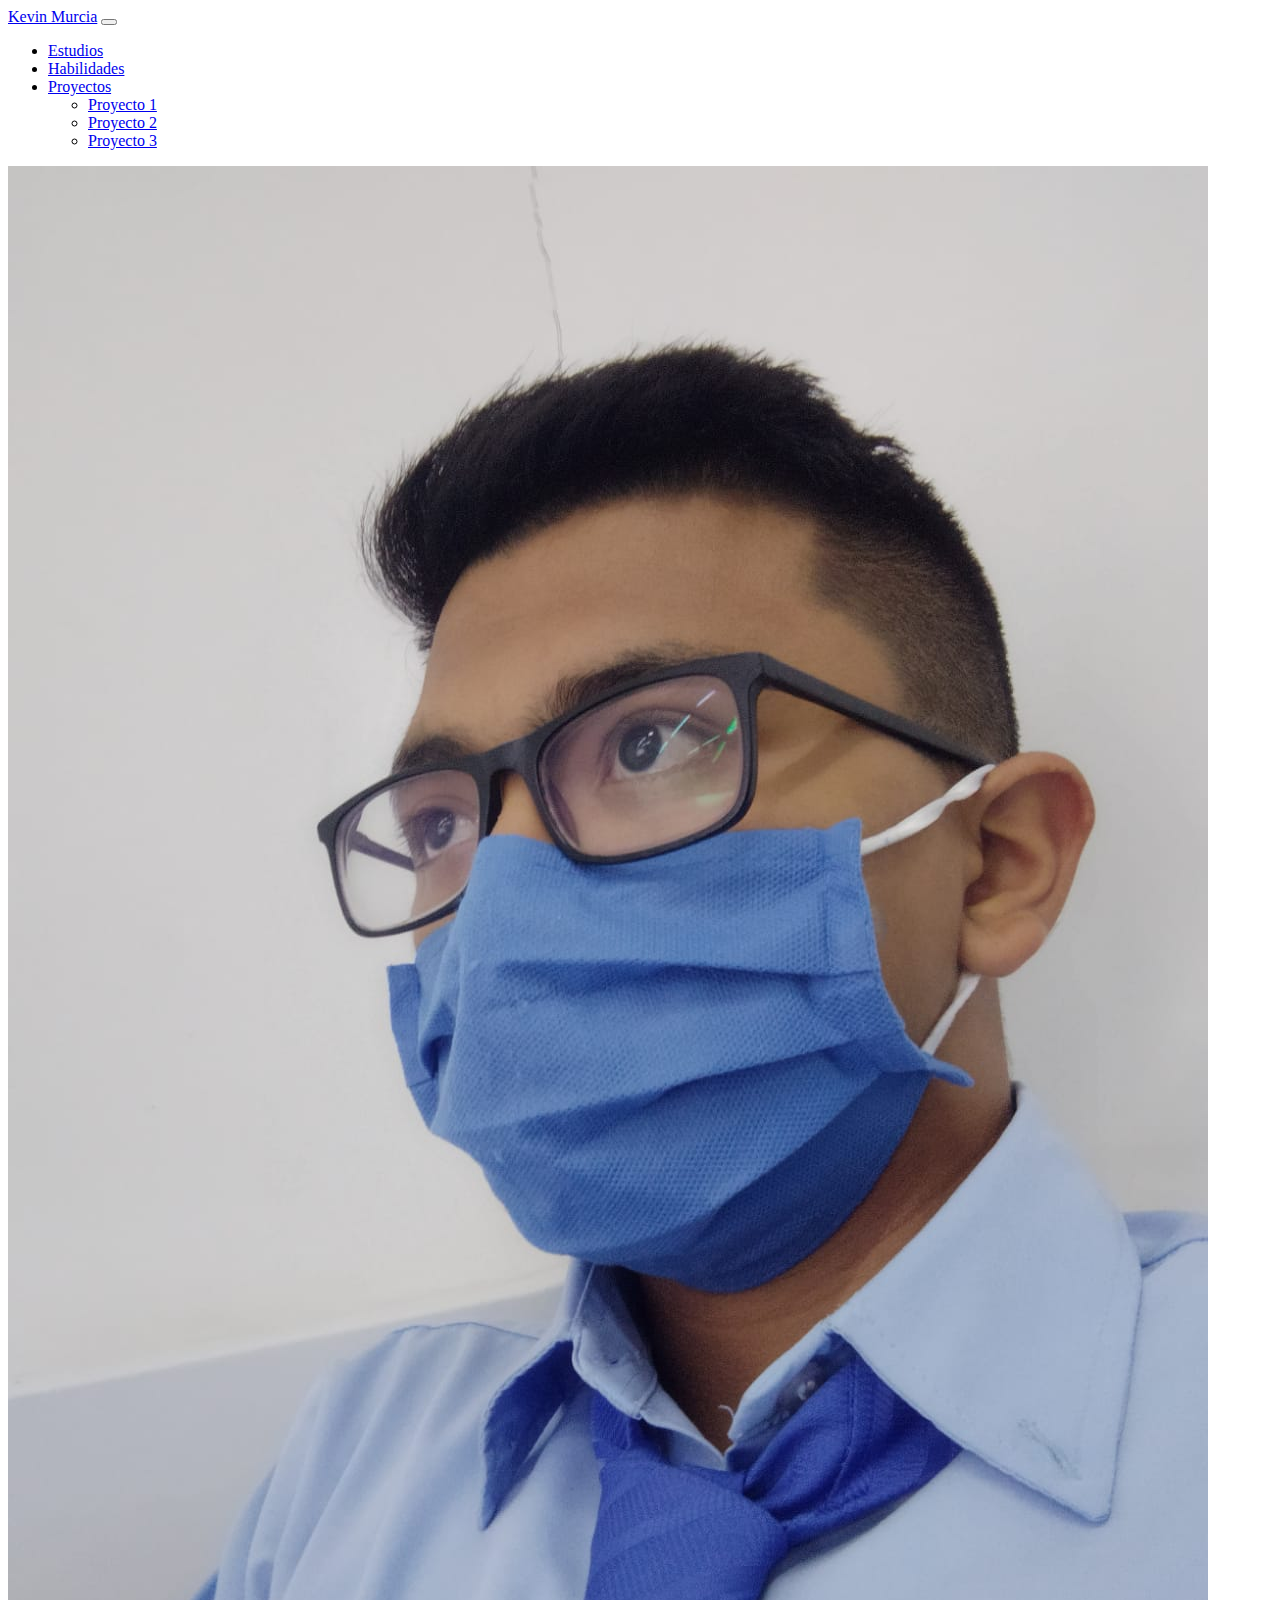
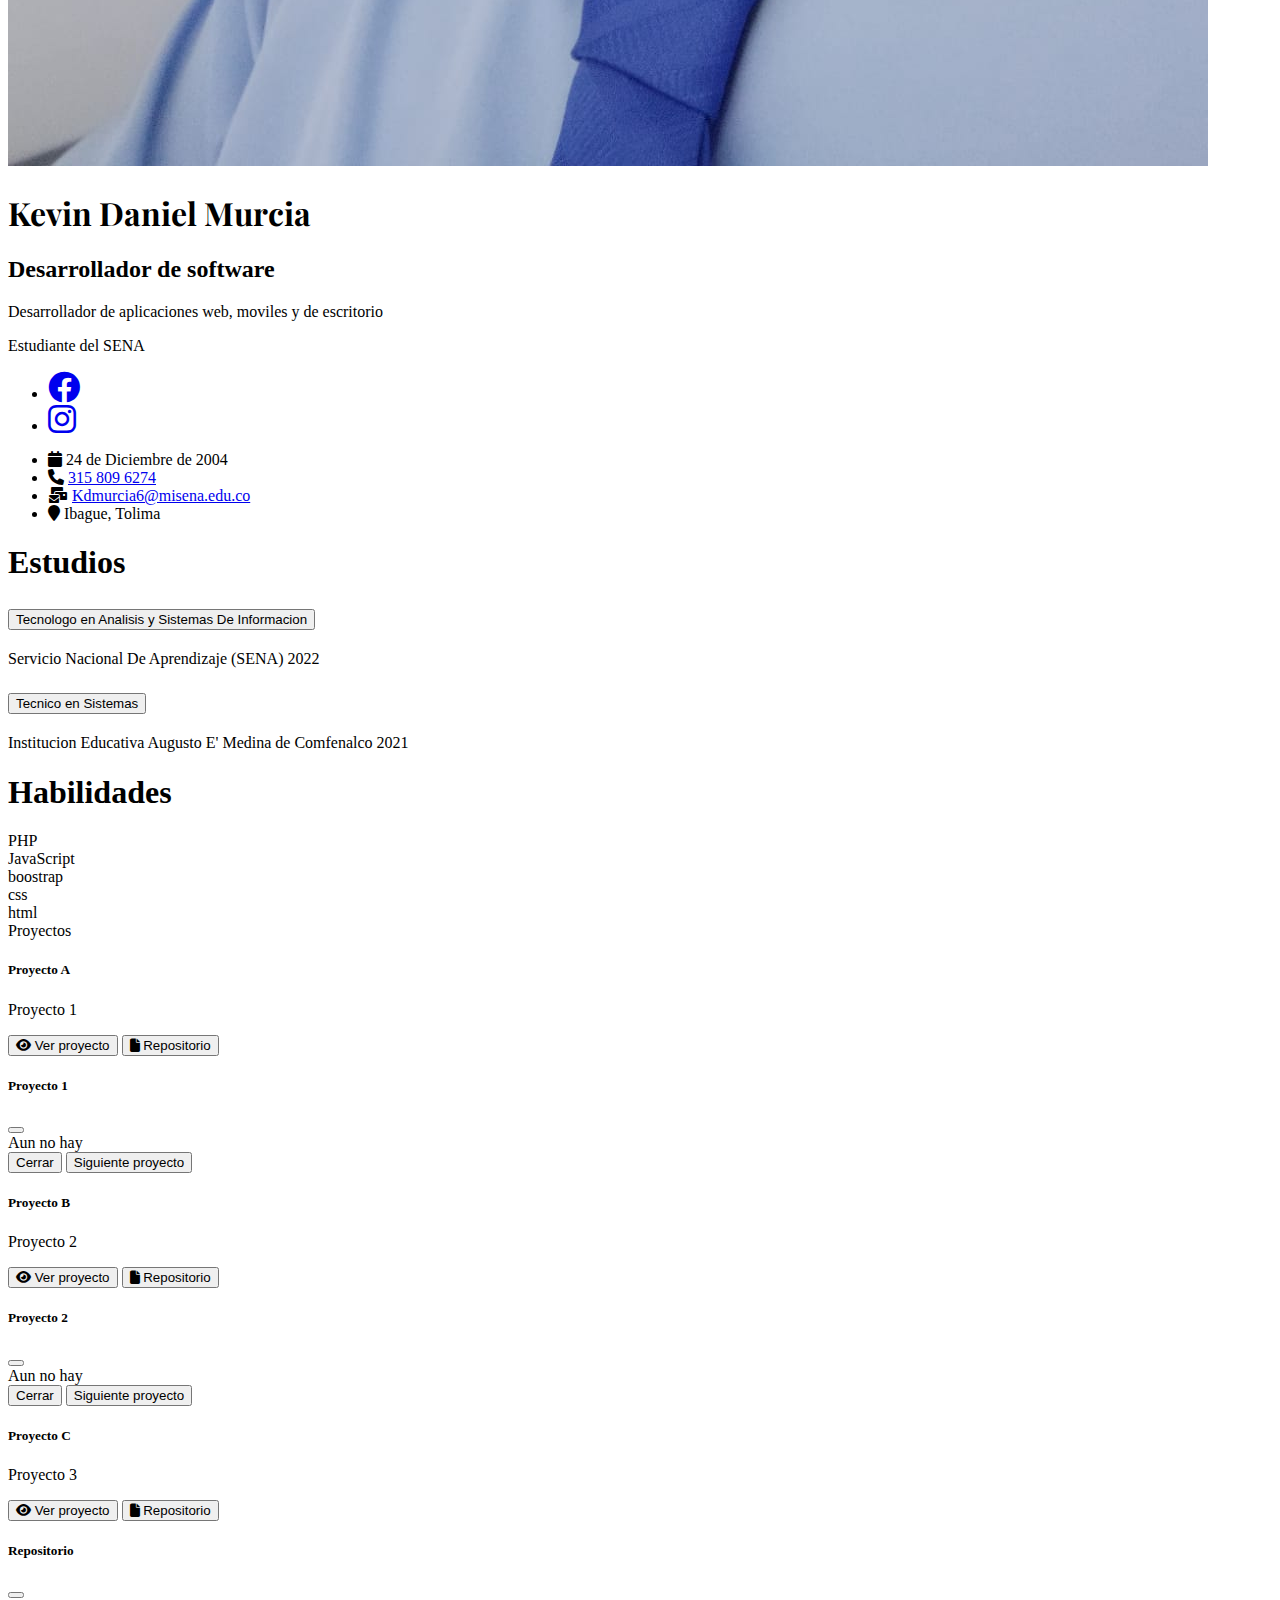
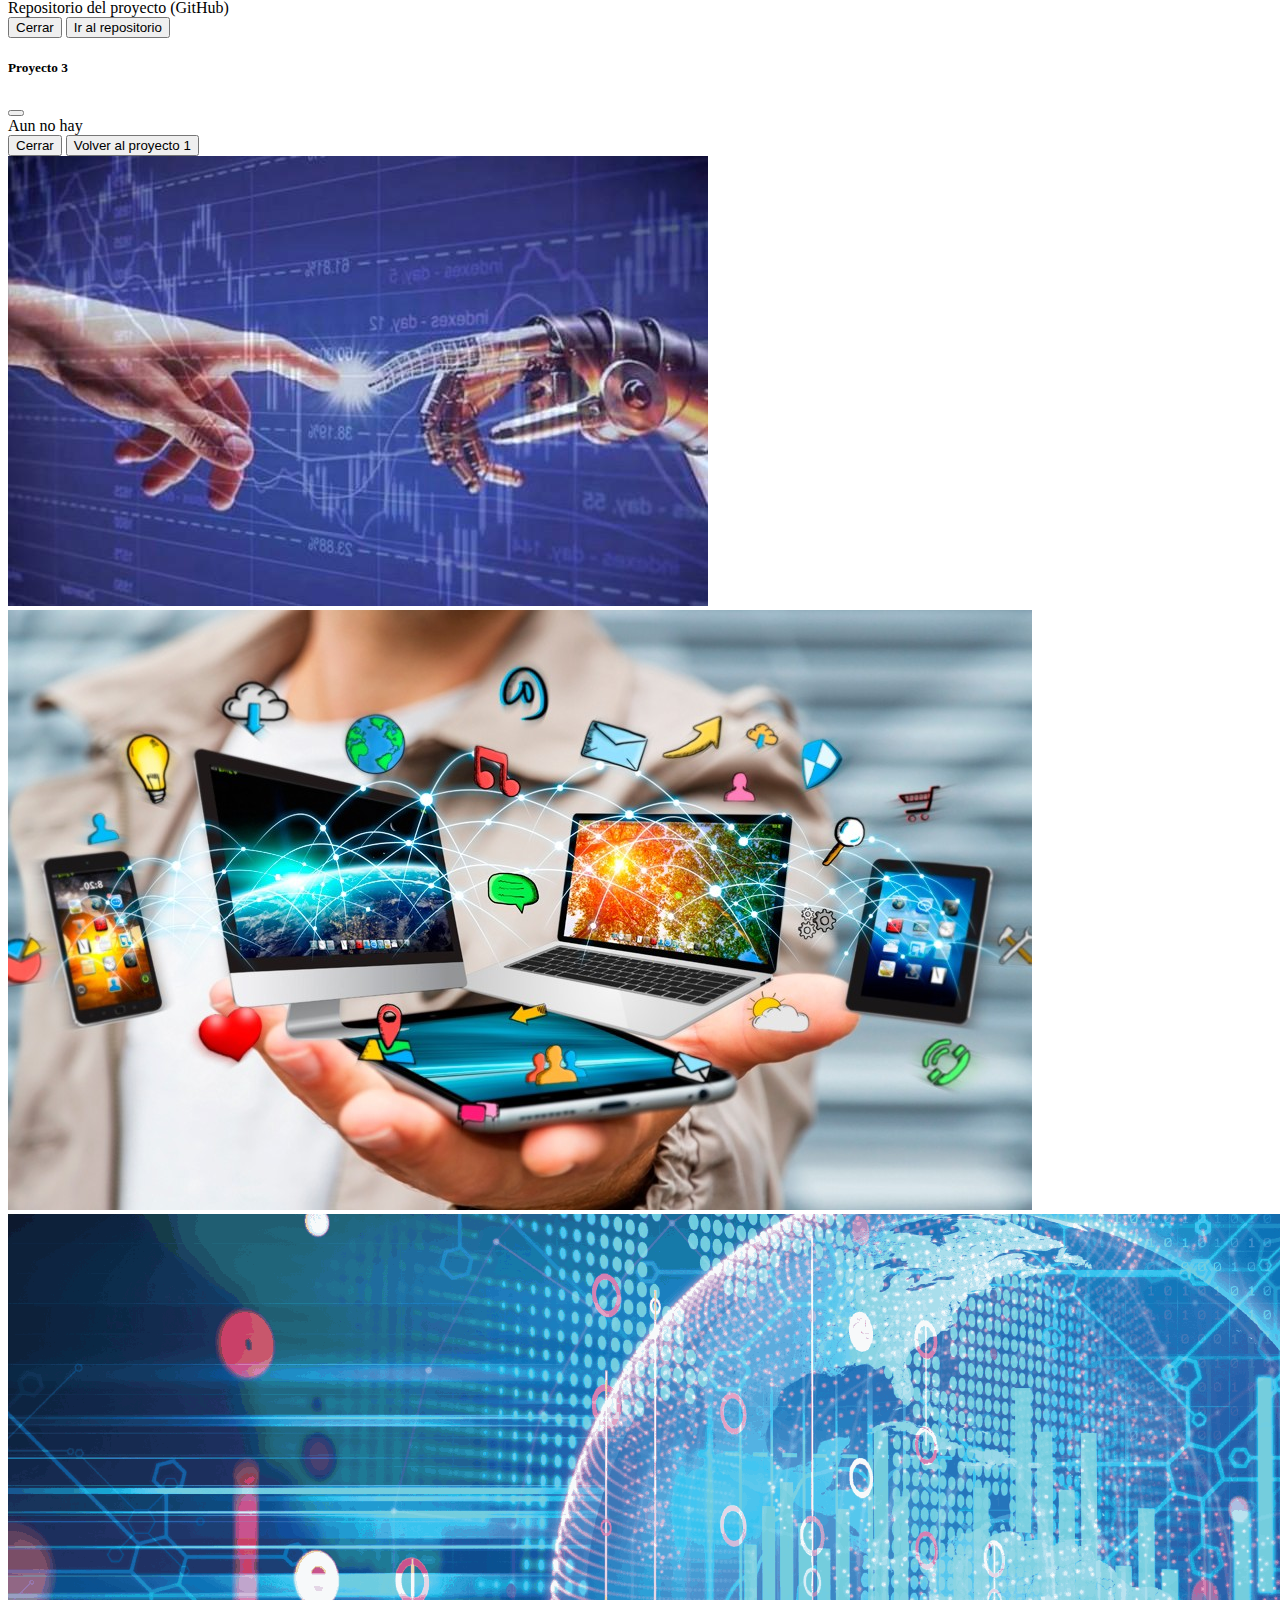
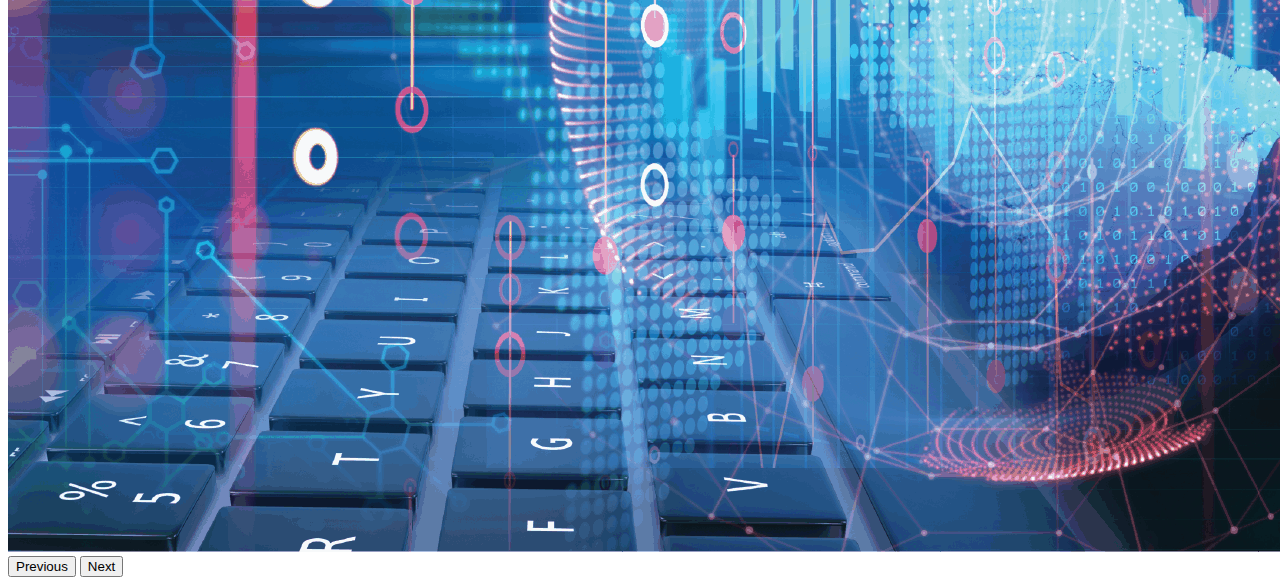
<file: index.html>
<!DOCTYPE html>
<html lang="es">

<head>
    <meta charset="UTF-8">
    <meta http-equiv="X-UA-Compatible" content="IE=edge">
    <meta name="viewport" content="width=device-width, initial-scale=1.0">
    <link href="https://cdn.jsdelivr.net/npm/bootstrap@5.1.3/dist/css/bootstrap.min.css" rel="stylesheet"
        integrity="sha384-1BmE4kWBq78iYhFldvKuhfTAU6auU8tT94WrHftjDbrCEXSU1oBoqyl2QvZ6jIW3" crossorigin="anonymous">
    <link href="./assets/fontawesome/css/all.css" rel="stylesheet">
    <link rel="stylesheet" href="./assets/css/estilo.css">
    <title>Kevin Murcia</title>
</head>

<body>
    <header id="inicio">
        <nav class="navbar navbar-expand-lg navbar-dark bg-dark shadow">
            <div class="container-fluid">
                <a href="#" class="navbar-brand">Kevin Murcia</a>
                <button class="navbar-toggler" type="button" data-bs-toggle="collapse"
                    data-bs-target="#contenido-navbar" aria-controls="contenido-navbar" aria-expanded="false"
                    aria-label="Toggle navigation">
                    <span class="navbar-toggler-icon"></span>
                </button>
                <div class="collab navbar-collapse" id="contenido-navbar">
                    <ul class="navbar-nav me-auto mb-2 mb-lg-0">
                        <li class="nav-item">
                            <a href="#estudios" class="nav-link">Estudios</a>
                        </li>
                        <li class="nav-item">
                            <a href="#habilidades" class="nav-link">Habilidades</a>
                        </li>
                        <li class="nav-item dropdown">
                            <a class="nav-link dropdown-toggle" href="#" id="dropProyectos" role="button"
                                data-bs-toggle="dropdown" aria-expanded="false">
                                Proyectos
                            </a>
                            <ul class="dropdown-menu" arial-labelledby="dropProyectos">
                                <li>
                                    <a href="#" class="dropdown-item">Proyecto 1</a>
                                </li>
                                <li>
                                    <a href="#" class="dropdown-item">Proyecto 2</a>
                                </li>
                                <li>
                                    <a href="#" class="dropdown-item">Proyecto 3</a>
                                </li>
                            </ul>
                        </li>
                    </ul>
                </div>
            </div>
        </nav>
    </header>
    <section class="py-3" id="main-info">
        <div class="container">
            <div class="row">
                <div class="col-sm-6">
                    <div class="d-flex justify-content-center">
                        <img src="../assets/img/fotoyo.jpg" alt="" class="img-fluid">
                    </div>
                </div>
                <div class="col-sm-6">
                    <h1 class="text-uppercaser pt-2 pt-sm-0 titulos text-end">Kevin Daniel Murcia</h1>
                    <h2 class="text-end">Desarrollador de software</h2>
                    <p class="text-end">Desarrollador de aplicaciones web, moviles y de escritorio</p>
                    <p class="text-end">Estudiante del SENA</p>
                    <ul class="list-group list-group-horizontal d-flex justify-content-center">
                        <li class="list-group-item">
                            <a href="#"><i class="fa-brands fa-facebook fa-2x"></i></a>
                        </li>
                        <li class="list-group-item d-flex justify-content-center">
                            <a href="#">
                                <i class="fa-brands fa-instagram fa-2x"></i>
                            </a>
                        </li>
                    </ul>
                    <ul class="list-group pt-2 font-monospace ">
                        <li class="list-group-item">
                            <i class="fa-solid fa-calendar"></i>
                            24 de Diciembre de 2004
                        </li>
                        <li class="list-group-item">
                            <i class="fa-solid fa-phone"></i>
                            <a href="tel:+573158096274" class="text-decoration-none text-muted">315 809 6274</a>
                        </li>
                        <li class="list-group-item">
                            <i class="fa-solid fa-envelopes-bulk"></i>
                            <a href="#" class="text-decoration-none text-muted">Kdmurcia6@misena.edu.co</a>
                        </li>
                        <li class="list-group-item">
                           <i class="fa-solid fa-location-pin"></i>
                            Ibague, Tolima
                        </li>
                    </ul>
                </div>
            </div>
        </div>
    </section>

<section class="py-3" id="estudios">
        <div class="container">
            <h1 class=" bg-secondary text-white">Estudios</h1>
    <div class="accordion" id="accordionEstudios">
        <div class="accordion-item">
            <h2 class="accordion-header" id="estudio1">
                <button class="accordion-button" type="button" data-bs-toggle="collapse" data-bs-target="#uno" aria-expanded="true" aria-controls="uno">
                    Tecnologo en Analisis y Sistemas De Informacion
                </button>
            </h2>
            <div id="uno" class="accordion-collapse collapse show" aria-labelledby="estudio1" data-bs-parent="#accordionExample">
                <div class="accordion-body">
                    <span class="fw-bold">Servicio Nacional De Aprendizaje (SENA)</span> 2022
                </div>
            </div>
        </div>
        <div class="accordion-item">
            <h2 class="accordion-header" id="estudio2">
                <button class="accordion-button collapsed" type="button" data-bs-toggle="collapse" data-bs-target="#dos" aria-expanded="true" aria-controls="dos">
                    Tecnico en Sistemas
                </button>
            </h2>
            <div id="dos" class="accordion-collapse collapse" aria-labelledby="estudio2" data-bs-parent="#accordionExample">
                <div class="accordion-body">
                    <span class="fw-bold">Institucion Educativa Augusto E' Medina de Comfenalco</span> 2021
                </div>
            </div>
        </div>
    </div>
</div>
</section>

<section class="py-3" id="habilidades">
    <div class="container">
        <h1 class="bg-secondary text-white">Habilidades</h1>
        <div class="progress">
            <div class="progress-bar progress-bar-striped bg-success progress-bar-animated" role="progressbar" aria-valuenow="0" aria-valuemin="0" aria-valuemax="100">PHP</div>
          </div>
          <div class="progress mt-2">
            <div class="progress-bar progress-bar-striped bg-success progress-bar-animated" role="progressbar" aria-valuenow="0" aria-valuemin="0" aria-valuemax="100">JavaScript</div>
          </div>
          <div class="progress mt-2">
            <div class="progress-bar progress-bar-striped bg-info progress-bar-animated" role="progressbar" style="width: 25%" aria-valuenow="25" aria-valuemin="0" aria-valuemax="100">boostrap</div>
          </div>
          <div class="progress mt-2">
            <div class="progress-bar progress-bar-striped bg-warning progress-bar-animated" role="progressbar" style="width: 40%" aria-valuenow="40" aria-valuemin="0" aria-valuemax="100">css</div>
          </div>
          <div class="progress mt-2">
            <div class="progress-bar progress-bar-striped bg-danger progress-bar-animated" role="progressbar" style="width: 70%" aria-valuenow="70" aria-valuemin="0" aria-valuemax="100">html</div>
          </div>
    </div>
</section>

<section class="py-3" id="proyectos">
    <div class="container">
        <d1>Proyectos</d1>
        <div class="row">
            <div class="card shadow mt-4">
                <div class="card-body">
                    <h5 class="card-title">Proyecto A</h5>
                    <p>Proyecto 1</p>
                    
                    <button type="button" class="btn btn-primary" data-bs-toggle="modal" data-bs-target="#exampleModal">
                            <i class="fas fa-eye"></i>
                            Ver proyecto
                        </button>
                        <button type="button" class="btn btn-primary" data-bs-toggle="modal" data-bs-target="#repositorio">
                            <i class="fa-solid fa-file"></i>
                            Repositorio
                        </button>
                        <div class="modal fade" id="exampleModal" tabindex="-1" aria-labelledby="exampleModalLabel" aria-hidden="true">
                            <div class="modal-dialog modal-dialog-centered">
                              <div class="modal-content">
                                <div class="modal-header">
                                  <h5 class="modal-title" id="exampleModalLabel">Proyecto 1</h5>
                                  <button type="button" class="btn-close" data-bs-dismiss="modal" aria-label="Close"></button>
                                </div>
                                <div class="modal-body">
                                Aun no hay
                                </div>
                                <div class="modal-footer">
                                  <button type="button" class="btn btn-secondary" data-bs-dismiss="modal">Cerrar</button>
                                  <button type="button" class="btn btn-primary" data-bs-target="#exampleModal1" data-bs-toggle="modal">Siguiente proyecto</button>
                                </div>
                              </div>
                            </div>
                          </div>
                </div>
            </div>
            <div class="card shadow mt-4">
                <div class="card-body">
                    <h5 class="card-title">Proyecto B</h5>
                    <p>Proyecto 2</p>
                    <button type="button" class="btn btn-primary" data-bs-toggle="modal" data-bs-target="#exampleModal1">
                        <i class="fas fa-eye"></i>
                        Ver proyecto
                    </button>
                    <button type="button" class="btn btn-primary" data-bs-toggle="modal" data-bs-target="#repositorio">
                        <i class="fa-solid fa-file"></i>
                        Repositorio
                    </button>
                    <div class="modal fade" id="exampleModal1" tabindex="-1" aria-labelledby="exampleModalLabel" aria-hidden="true">
                        <div class="modal-dialog modal-dialog-centered">
                          <div class="modal-content">
                            <div class="modal-header">
                              <h5 class="modal-title" id="exampleModalLabel">Proyecto 2</h5>
                              <button type="button" class="btn-close" data-bs-dismiss="modal" aria-label="Close"></button>
                            </div>
                            <div class="modal-body">
                             Aun no hay
                            </div>
                            <div class="modal-footer">
                              <button type="button" class="btn btn-secondary" data-bs-dismiss="modal">Cerrar</button>
                              <button type="button" class="btn btn-primary" data-bs-target="#exampleModal2" data-bs-toggle="modal">Siguiente proyecto</button>
                            </div>
                          </div>
                        </div>
                      </div>
                </div>
            </div>
            <div class="card shadow mt-4">
                <div class="card-body">
                    <h5 class="card-title">Proyecto C</h5>
                    <p>Proyecto 3</p>
                    <button type="button" class="btn btn-primary" data-bs-toggle="modal" data-bs-target="#exampleModal2">
                        <i class="fas fa-eye"></i>
                        Ver proyecto
                    </button>
                    <button type="button" class="btn btn-primary" data-bs-toggle="modal" data-bs-target="#repositorio">
                        <i class="fa-solid fa-file"></i>
                        Repositorio
                    </button>

                    <div class="modal fade" id="repositorio" tabindex="-1" aria-labelledby="exampleModalLabel" aria-hidden="true">
                        <div class="modal-dialog modal-dialog-centered">
                          <div class="modal-content">
                            <div class="modal-header">
                              <h5 class="modal-title" id="exampleModalLabel">Repositorio</h5>
                              <button type="button" class="btn-close" data-bs-dismiss="modal" aria-label="Close"></button>
                            </div>
                            <div class="modal-body">
                             Repositorio del proyecto (GitHub)
                            </div>
                            <div class="modal-footer">
                              <button type="button" class="btn btn-secondary" data-bs-dismiss="modal">Cerrar</button>
                              <a href="https://github.com/KevinMurciaSena/KevinMurciaSena.github.io" target="_blank">  <button type="button" class="btn btn-primary" data-bs-toggle="modal">Ir al repositorio</button></a>
                            </div>
                          </div>
                        </div>
                      </div>
                </div>

                    <div class="modal fade" id="exampleModal2" tabindex="-1" aria-labelledby="exampleModalLabel" aria-hidden="true">
                        <div class="modal-dialog modal-dialog-centered">
                          <div class="modal-content">
                            <div class="modal-header">
                              <h5 class="modal-title" id="exampleModalLabel">Proyecto 3</h5>
                              <button type="button" class="btn-close" data-bs-dismiss="modal" aria-label="Close"></button>
                            </div>
                            <div class="modal-body">
                             Aun no hay
                            </div>
                            <div class="modal-footer">
                              <button type="button" class="btn btn-secondary" data-bs-dismiss="modal">Cerrar</button>
                              <button type="button" class="btn btn-primary" data-bs-target="#exampleModal" data-bs-toggle="modal">Volver al proyecto 1</button>
                            </div>
                          </div>
                        </div>
                      </div>
                </dziv>
            </div>
        </div>
    </div>
</section>

<section class="py-3">
<div class="container">
<div id="fotos" class="carousel slide" data-bs-ride="carousel">
    <div class="carousel-inner">
      <div class="carousel-item active">
        <img src="./assets/img/foto2.jpg" class="d-block w-100" alt="...">
      </div>
      <div class="carousel-item">
        <img src="./assets/img/foto1.jpeg" class="d-block w-100" alt="...">
      </div>
      <div class="carousel-item">
        <img src="./assets/img/foto3.png" class="d-block w-100" alt="...">
      </div>
    </div>
    <button class="carousel-control-prev" type="button" data-bs-target="#fotos" data-bs-slide="prev">
      <span class="carousel-control-prev-icon" aria-hidden="true"></span>
      <span class="visually-hidden">Previous</span>
    </button>
    <button class="carousel-control-next" type="button" data-bs-target="#fotos" data-bs-slide="next">
      <span class="carousel-control-next-icon" aria-hidden="true"></span>
      <span class="visually-hidden">Next</span>
    </button>
  </div>
</div>  
</section>

<script src="https://cdn.jsdelivr.net/npm/bootstrap@5.1.3/dist/js/bootstrap.bundle.min.js"
        integrity="sha384-ka7Sk0Gln4gmtz2MlQnikT1wXgYsOg+OMhuP+IlRH9sENBO0LRn5q+8nbTov4+1p"
        crossorigin="anonymous"></script>
</body>

</html>
</file>
<file: assets/css/estilo.css>
@import url('https://fonts.googleapis.com/css2?family=Playfair+Display&display=swap');


.titulos {
    font-family: 'Playfair Display', serif;
}
</file>
